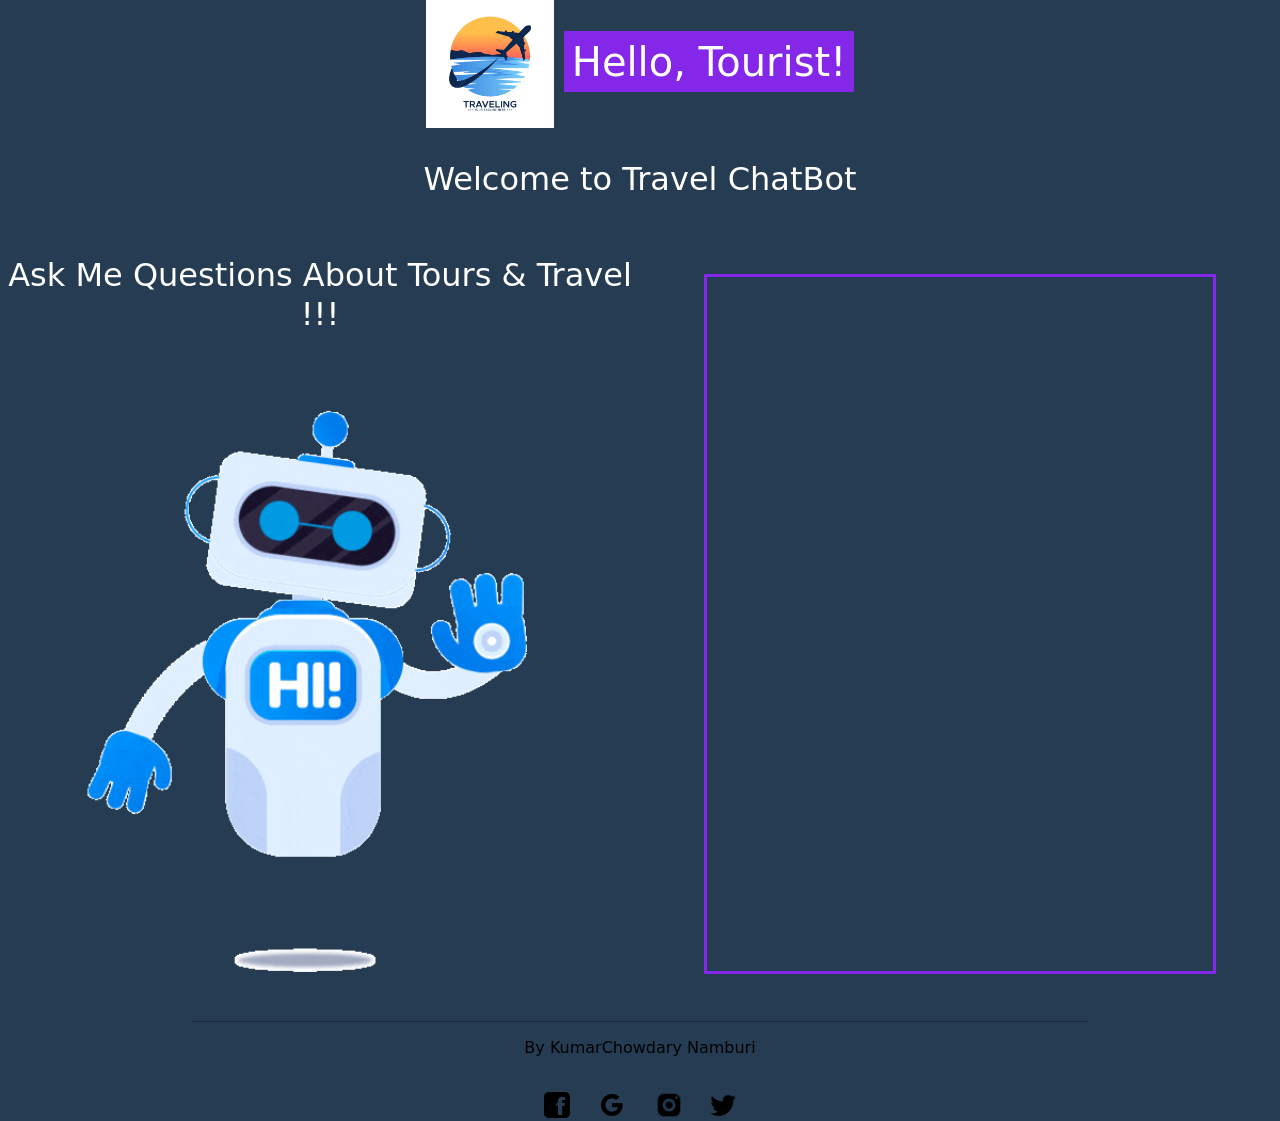
<file: index.html>
<!doctype html>
<html lang="en">
  <head>
    <meta charset="utf-8">
    <meta name="viewport" content="width=device-width, initial-scale=1">
    <title>Travel Chatbot</title>
    <link href="https://cdn.jsdelivr.net/npm/bootstrap@5.2.0-beta1/dist/css/bootstrap.min.css" rel="stylesheet" integrity="sha384-0evHe/X+R7YkIZDRvuzKMRqM+OrBnVFBL6DOitfPri4tjfHxaWutUpFmBp4vmVor" crossorigin="anonymous">
    <link rel="stylesheet" href="./css1.css">
  </head>
  <body style="background-color:#253c52 ;">
    <center>
      
     <h1><img src="./travel_logo.webp"  width="10%" height="auto">&emsp14;<mark style="background-color: rgba(134, 40, 233, 0.994); color: white;">Hello, Tourist!</mark></h1> 
    <br>
    <h2>Welcome to Travel ChatBot</h2>
    <div class="container1">
      <div class="left">
          
          <h2>Ask Me Questions About Tours & Travel !!!</h2>
    <br>
    <img src="./chatbot1.gif"  width="100%" height="auto">
        </div>
      <div class="right"style="margin-top: 60px;">
        <h1></h1>
        <iframe src='https://webchat.botframework.com/embed/travel1001-bot?s=7_Ixgs2Sg8I.obYYDIL88trhsg-tPdCGrNiCUCseTsz9qcnOY7IDgm0' style='min-width: 300px; width: 80%; min-height: 700px;border: 3px solid rgba(134, 40, 233, 0.994);'></iframe>
      </div>
  </div> 
  <hr style="width:70%;color:black;background-color:black;">
   <h6 style="color: black;"> By KumarChowdary Namburi</h6> <br>
   <img src="./facebook1.png" > &emsp;
   
   <img src="./google1.png" > &emsp;
   <img src="./instagram1.png" style="width: 30px;"> &emsp;
   <img src="./twitter1.png" >
</center>

    <script src="https://cdn.jsdelivr.net/npm/bootstrap@5.2.0-beta1/dist/js/bootstrap.bundle.min.js" integrity="sha384-pprn3073KE6tl6bjs2QrFaJGz5/SUsLqktiwsUTF55Jfv3qYSDhgCecCxMW52nD2" crossorigin="anonymous"></script>
   
</body>
</html>
</file>
<file: css1.css>
h1,h2,h3{
    color: white;
}
  .container1{
    display: flex;
    flex-direction: row;
    justify-content: space-between; 
}

.left{
    margin-top: 50px;
    flex: 50%;
}
.right{
    margin-top: 20px;
    flex: 50%;
}
</file>
